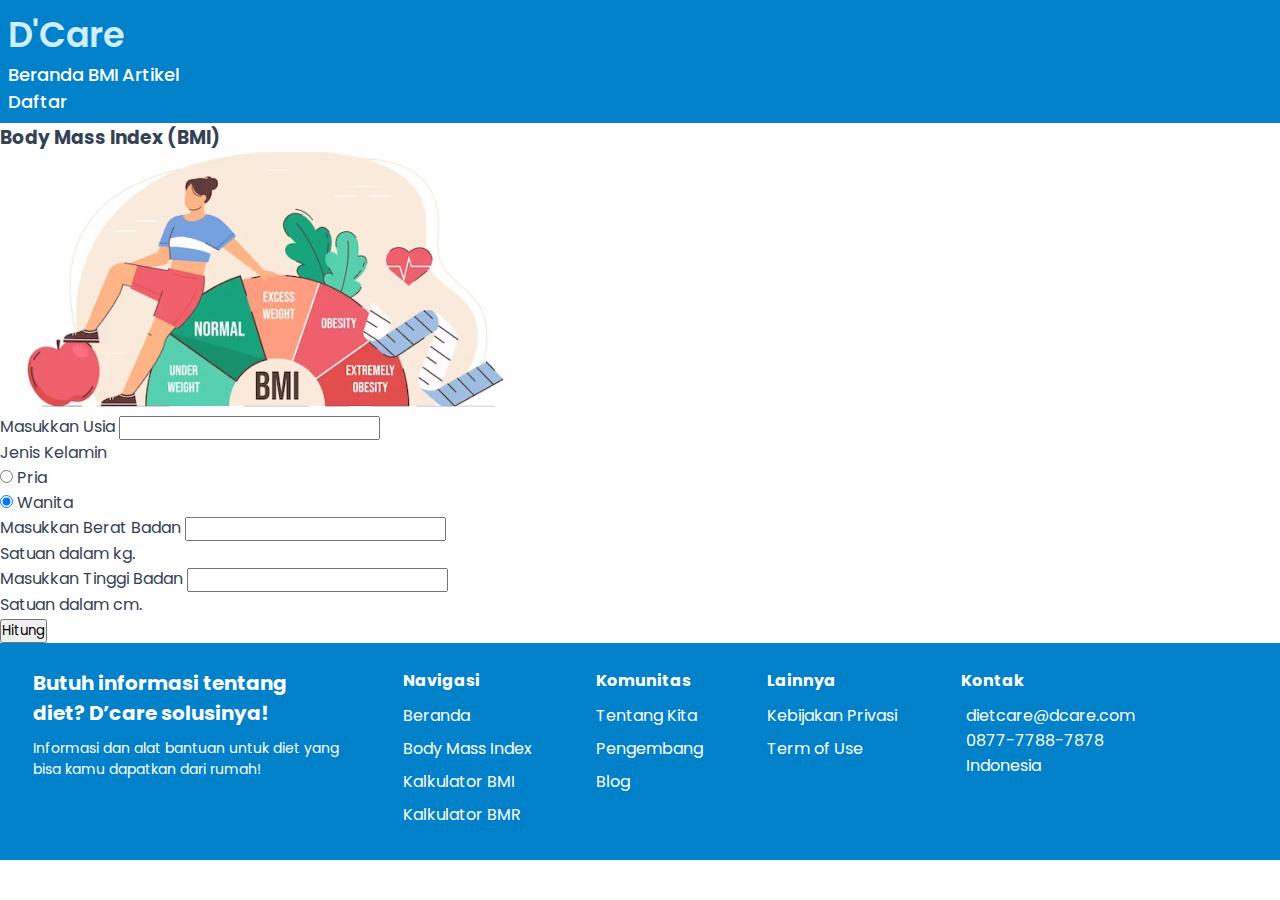
<file: BMI.html>
<!DOCTYPE html>
<html lang="en">
<head>
  <meta charset="UTF-8">
  <meta http-equiv="X-UA-Compatible" content="IE=edge">
  <meta name="viewport" content="width=device-width, initial-scale=1.0">
  <title>BMI Calculator</title>
  <link href="https://cdn.jsdelivr.net/npm/bootstrap@5.3.0-alpha3/dist/css/bootstrap.min.css" rel="stylesheet" integrity="sha384-KK94CHFLLe+nY2dmCWGMq91rCGa5gtU4mk92HdvYe+M/SXH301p5ILy+dN9+nJOZ" crossorigin="anonymous">
  <link rel="preconnect" href="https://fonts.googleapis.com">
  <link rel="preconnect" href="https://fonts.gstatic.com" crossorigin>
  <link href="https://fonts.googleapis.com/css2?family=Poppins:wght@100;200;300;400;500;600;700;800;900&display=swap" rel="stylesheet">
  <link href="homepage.css" rel="stylesheet">
  <link href="style.css" rel="stylesheet">
</head>
<body>
  <nav class="navbar">
    <div class="container-fluid mx-5">
      <div class="logo"><a href="#">D'Care</a></div>
      <ul class="menu">
        <li><a href="index.html" class="ms-4 menu-btn">Beranda</a></li>
        <li><a href="BMI.html" class="ms-4 menu-btn">BMI</a></li>
        <li><a href="artikel.html" class="mx-4 menu-btn">Artikel</a></li>
        <div class="d-inline">
          <li><a href="#masuk" class="btn btn-outline-light mx-1 menu-btn">Daftar</a></li>
          <li><a href="#masuk" class="btn btn-light mx-1 menu-btn-primary">Masuk</a></li>
        </div>
      </ul>
      <div class="menu-btn">
        <i class="fas fa-bars"></i>
      </div>
    </div>
  </nav>
  <div class="d-flex justify-content-center m-4">
    <h3 class="text-align-center fw-bold title-page">Body Mass Index (BMI)</h3>
  </div>
  <div class="d-flex justify-content-center mb-4 image">
    <img class="img-fluid" id="emptyBMI" src="images\emptyBMI.png">
  </div>
  <div class="d-flex justify-content-center form container-fluid">
    <form class="BMI" id="form" action="none" method="post">
      <div class="row">
        <div class="col-sm-6 mb-3">
          <label class="form-label fw-semibold">Masukkan Usia</label>
          <input type="number" class="form-control" id="age" required>
        </div>
        <div class="col-sm-6 mb-3">
          <label class="form-label fw-semibold">Jenis Kelamin</label>
          <div class="form-check">
            <input class="form-check-input" type="radio" name="flexRadioDefault" id="male">
            <label class="form-check-label" for="male">
              Pria
            </label>
          </div>
          <div class="form-check">
            <input class="form-check-input" type="radio" name="flexRadioDefault" id="female" checked>
            <label class="form-check-label" for="female">
              Wanita
            </label>
          </div>
        </div>
      </div>
      <div class="row">
        <div class="col-sm-6 mb-3">
          <label class="form-label fw-semibold">Masukkan Berat Badan</label>
          <input type="number" class="form-control" id="weight" required>
          <div class="form-text">Satuan dalam kg.</div>
        </div>
        <div class="col-sm-6 mb-3">
          <label class="form-label fw-semibold">Masukkan Tinggi Badan</label>
          <input type="number" class="form-control" id="height" required>
          <div class="form-text">Satuan dalam cm.</div>
        </div>
      </div>
      <button class="d-grid col-6 mx-auto btn btn-primary m-3" type="button" id="submit" onclick="calcBMI()">Hitung</button>

    </form>
  </div>
  <div class="d-flex justify-content-center m-3">
    <div id="hasil">  
    </div>
  </div>
  <footer>
    <div class="column left">
      <div class="text">Butuh informasi tentang diet? D’care solusinya!</div>
      <p>Informasi dan alat bantuan untuk diet yang bisa kamu dapatkan dari rumah!</p>
    </div>
    <div class="column right">
      <div class="footer-container">
        <div class="footer-heading footer-1">
          <h2>Navigasi</h2>
          <a href="#">Beranda</a>
          <a href="#">Body Mass Index</a>
          <a href="#">Kalkulator BMI</a>
          <a href="#">Kalkulator BMR</a>
        </div>
        <div class="footer-heading footer-2">
          <h2>Komunitas</h2>
          <a href="#">Tentang Kita</a>
          <a href="#">Pengembang</a>
          <a href="#">Blog</a>
        </div>
        <div class="footer-heading footer-3">
          <h2>Lainnya</h2>
          <a href="#">Kebijakan Privasi</a>
          <a href="#">Term of Use</a>
        </div>
        <div class="footer-heading footer-4">
          <h2>Kontak</h2>
          <div class="content">
            <div class="email">
              <i class="fas fa-envelope"></i>
              <span class="text">dietcare@dcare.com</span>
            </div>
            <div class="phone">
              <i class="fas fa-phone fa-flip-horizontal"></i>
              <span class="text">0877-7788-7878</span>
            </div>
            <div class="location">
              <i class="fas fa-map-marker-alt"></i>
              <span class="text">Indonesia</span>
            </div>
          </div>
        </div>
      </div>
    </div>
  </footer>
  
  <script src="BMI.js"></script>
  <script src="https://cdn.jsdelivr.net/npm/bootstrap@5.3.0-alpha3/dist/js/bootstrap.bundle.min.js" integrity="sha384-ENjdO4Dr2bkBIFxQpeoTz1HIcje39Wm4jDKdf19U8gI4ddQ3GYNS7NKfAdVQSZe" crossorigin="anonymous"></script>
  
</body>
</html>
</file>
<file: homepage.css>
/*  import google fonts */
@import url('https://fonts.googleapis.com/css2?family=Poppins:wght@400;500;600;700&family=Ubuntu:wght@400;500;700&display=swap');

*{
    margin: 0;
    padding: 0;
    box-sizing: border-box;
    text-decoration: none;
    font-family: 'Poppins' ;
}
html{
    scroll-behavior: smooth;
}

/* custom scroll bar */
::-webkit-scrollbar {
    width: 10px;
}
::-webkit-scrollbar-track {
    background: #f1f1f1;
}
::-webkit-scrollbar-thumb {
    background: #888;
}

::-webkit-scrollbar-thumb:hover {
    background: #555;
}

/* all similar content styling codes */
section{
    padding: 20px 0;
}

ul{
    margin-bottom: 0px;
}
.max-width{
    max-width: 1300px;
    padding: 0 80px;
    margin: auto;
}
.home, .skills, .about, .diet, footer{
    font-family: 'Poppins', sans-serif;
}
.about .about-content,
.skills .skills-content,
.contact .contact-content{
    display: flex;
    flex-wrap: wrap;
    align-items: center;
    justify-content: space-between;
}
section .title{
    position: relative;
    text-align: center;
    font-size: 40px;
    font-weight: 500;
    margin-bottom: 60px;
    padding-bottom: 20px;
    font-family: 'Ubuntu', sans-serif;
}
section .title::before{
    content: "";
    position: absolute;
    bottom: 0px;
    left: 50%;
    width: 180px;
    height: 3px;
    background: #111;
    transform: translateX(-50%);
}
section .title::after{
    position: absolute;
    bottom: -8px;
    left: 50%;
    font-size: 20px;
    color: rgb(212, 137, 87);
    padding: 0 5px;
    background: #fff;
    transform: translateX(-50%);
}

/* navbar styling */
.navbar{
    position: fixed;
    width: 100%;
    z-index: 999;
    padding: 30px 0;
    font-family: 'Ubuntu', sans-serif;
    transition: all 0.3s ease;
}
.navbar.sticky{
    padding: 15px 0;
    background: #0081C9;
}
.navbar .max-width{
    display: flex;
    align-items: center;
    justify-content: space-between;
}
.navbar .logo a{
    color: #CFEEFF;
    font-size: 35px;
    font-weight: 600;
    text-decoration: none;
}
.navbar .logo a span{
    color: #CFEEFF;
    transition: all 0.3s ease;
}
.navbar.sticky .logo a span{
    color: #0081C9;
}
.navbar .menu li{
    list-style: none;
    display: inline-block;
}
.navbar .menu li a{
    display: block;
    /* color: #fff; */
    font-size: 18px;
    font-weight: 500;
    /* margin-left: 25px; */
    transition: color 0.3s ease;
    align-items: center;
}
.navbar .menu li a:hover{
    color: #CFEEFF;
}
.navbar.sticky .menu li a:hover{
    color: #fff;
}

/* menu btn styling */
.menu-btn{
    color: #fff;
    font-size: 23px;
    cursor: pointer;
    display: none;
    text-decoration: none;
}
.menu-btn-primary {
    color: #0081C9;
    font-size: 23px;
    cursor: pointer;
    display: none;
    text-decoration: none;
}
.scroll-up-btn{
    position: fixed;
    height: 45px;
    width: 42px;
    background: #0081C9;
    right: 30px;
    bottom: 10px;
    text-align: center;
    line-height: 45px;
    color: #fff;
    z-index: 9999;
    font-size: 30px;
    border-radius: 6px;
    border-bottom-width: 2px;
    cursor: pointer;
    opacity: 0;
    pointer-events: none;
    transition: all 0.3s ease;
}
.scroll-up-btn.show{
    bottom: 30px;
    opacity: 1;
    pointer-events: auto;
}
.scroll-up-btn:hover{
    filter: brightness(90%);
}


/* beranda section styling */
.home{
    display: flex;
    background: url("banner.jpg") no-repeat center;
    background-color: #fff;
    height: 100vh;
    color: #CFEEFF;
    min-height: 500px;
    background-size: cover;
    background-attachment: fixed;
    font-family: 'Ubuntu', sans-serif;
}
.home .max-width{
    width: 100%;
    display: flex;
}
.home .max-width .row{
    margin-right: 0;
}
.home .home-content .text-1{
    font-size: 75px;
    font-weight: 600;
}
.home .home-content .text-2{
    font-size: 50px;
    /* margin-left: ; */
}

.home .home-content .text-3{
    font-size: 20px;
    margin-left: 5px;
}

.home .home-content a{
    display: inline-block;
    background: #0081C9;
    color: #fff;
    font-weight: 600;
    font-size: 18px;
    padding: 16px 36px;
    margin-top: 20px;
    font-weight: 400;
    border-radius: 10px;
    border: 2px solid #0081C9;
    transition: all 0.3s ease;
}
.home .home-content a:hover{
    background: none;
}

/* about section styling */
.about .title {
    color:#334155;
}
.about p.content {
    text-align: center;
    font-size: 16px;
    margin-bottom: 5px;
}

.about p.content span {
    vertical-align:text-top;
}

.about p.content-info {
    text-align: center;
    font-size: 12px;
}

.about .card-masuk{
    margin-top: 50px;
    margin-bottom: 50px;
    width: 616px;
    height: 203px;
    background: #CFEEFF;
    margin-left: auto;
    margin-right: auto;
    text-align: center;
    border-radius: 20px;
    padding: 50px 100px;
    transition: all 0.3s ease;
}

.about .card-masuk .box p {
    font-weight: 500;
    font-size: 16px;
}

.about .card-masuk .box a {
    display: inline-block;
    background: #0081C9;
    color: #fff;
    font-weight: 600;
    font-size: 16px;
    padding: 8px 38px;
    margin-top: 20px;
    font-weight: 400;
    border-radius: 10px;
    border: 2px solid #0081C9;
    transition: all 0.3s ease;
}

.about .card-masuk .box a:hover {
    color: #0081C9;
    background: none;
}

/* layanan section styling */
.layanan .title {
    color:#334155;
}
.layanan p.content {
    text-align: center;
    font-size: 16px;
    margin-bottom: 30px;
}
.card-layanan {
    display: flex;
    align-items: center;
    background-color: #fff;
    border-radius: 10px;
    box-shadow: 0 4px 6px rgba(0, 0, 0, 0.1);
    overflow: hidden;
    transition: box-shadow 0.3s ease;
    text-decoration: none;
}

.card-layanan:hover {
    box-shadow: 0 8px 12px rgba(0, 0, 0, 0.2);
}

.card-layanan img {
    width: 40%;
    object-fit: cover;
    height: 100%;
}

.content-1 {
    padding: 20px;
}  

.content-1 h2 {
    margin-top: 0;
    margin-bottom: 10px;
    font-size: 24px;
}

.content-1 p {
    margin: 0;
    font-size: 16px;
    line-height: 1.5;
}


/* artikel section styling */
.artikel .title {
    color:#334155;
}
.artikel p.content {
    text-align: center;
    font-size: 16px;
    margin-bottom: 30px;
}

.flex-container {
    display: flex;
    /* flex-wrap: wrap; */
    justify-content: space-between;
}

.box-artikel {
    display: flex;
    flex-direction: column;
    justify-content: center;
    align-items: center;
    text-align: center;
    flex-basis: calc(50% - 20px);
    margin: 10px;
    border: 1px solid #ccc;
    padding: 10px;
    background-color: #fff;
    border-radius: 10px;
    box-shadow: 0 4px 6px rgba(0, 0, 0, 0.1);
    overflow: hidden;
    transition: box-shadow 0.3s ease;
    text-decoration: none;
}

.box-artikel:hover {
    box-shadow: 0 8px 12px rgba(0, 0, 0, 0.2);
}

.box-artikel img {
    width: 100%;
    margin-right: 10px;
}

.box-artikel article {
    width: 100%;
}

.box-artikel h2 {
    font-size: 18px;
    margin-bottom: 20px;
}

.box-artikel p {
    font-size: 14px;
    line-height: 1.5;
}

.box-artikel a {
    text-decoration: none;
    color: inherit;
}

@media (max-width: 768px) {
    .box-artikel {
        flex-direction: column;
    }
    
    .box-artikel img {
        width: 100%;
        margin-right: 0;
        margin-bottom: 10px;
    }
    
    .box-artikel article {
        width: 100%;
    }
}


/* footer section styling */
footer {
    width: 100%;
    /* weight: 40px; */
    padding: 15px 23px;
    background-color: #0081C9;
    color: #fff;
    display: flex;
    justify-content:center ;
    margin: auto;
}

footer .column {
    float: left;
    padding: 10px;
}

footer .left {
    width: 30%;

}

footer .left .text {
    width: 80%;
    padding-bottom: 10px;
    font-weight: 700;
    font-size: 20px;
    text-align: left;
}

footer .left p {
    width: 90%;
    text-align:start;
    /* font-weight:/*  masih perlu di edit font-nya */
    font-size: 14px;
}

.right {
    width: 70%;
    padding: 10px;
}

.right .footer-container {
    display: flex;
    flex-wrap: wrap; 
    background-color: #0081C9;

}

.right .footer-heading {
    display: flex;
    flex-direction: column;
    margin-right: 4rem;
}

.right .footer-heading h2 {
    font-size: 16px;
    margin-bottom: 10px;
}

.footer-heading a {
    color:#fff;
    font-size: 16px;
    text-decoration: none;
    margin-bottom: 0.5rem;
}

.footer-heading a:hover {
    color:#111;
    transition: 0.3s ease-out;
}

.footer-4 .content i {
    color: #fff;
    font-size: 16px;
    margin-right: 5px;
} 

.footer-4 .content span .text {
    margin: left 30px;
}

footer span a{
    color: rgb(212, 137, 87);
    text-decoration: none;
}
footer span a:hover{
    text-decoration: underline;
}


/* responsive media query start */
@media (max-width: 1104px) {
    .about .about-content .left img{
        height: 350px;
        width: 300px;
    }
}

@media (max-width: 991px) {
    .max-width{
        padding: 0 50px;
    }
}
@media (max-width: 947px){
    .menu-btn, .menu-btn-primary{
        display: block;
        z-index: 999;
    }
    .menu-btn, .menu-btn-primary i.active:before{
        content: "\f00d";
    }
    .navbar .menu{
        position: fixed;
        height: 100vh;
        width: 100%;
        left: -100%;
        top: 0;
        background: #111;
        text-align: center;
        padding-top: 80px;
        transition: all 0.3s ease;
    }
    .navbar .menu.active{
        left: 0;
    }
    .navbar .menu li{
        display: block;
    }
    .navbar .menu li a{
        display: inline-block;
        margin: 20px 0;
        font-size: 25px;
    }
    .home .home-content .text-1{
        font-size: 60px;
    }
    .home .home-content .text-2{
        font-size: 30px;
    }
    .home .home-content a{
        font-size: 23px;
        padding: 10px 30px;
    }
    .max-width{
        max-width: 930px;
    }
    .about .about-content .column{
        width: 100%;
    }
    .about .about-content .left{
        display: flex;
        justify-content: center;
        margin: 0 auto 60px;
    }
    .about .about-content .right{
        flex: 100%;
    }
    .skills .skills-content .column,
    .contact .contact-content .column{
        width: 100%;
        margin-bottom: 35px;
    }
}

@media (max-width: 690px) {
    .max-width{
        padding: 0 23px;
    }
    .home .home-content .text-1{
        font-size: 50px;
    }
    .home .home-content .text-2{
        font-size: 32px;
    }
    .home .home-content a{
        font-size: 20px;
    }
}

@media (max-width: 500px) {
    .home .home-content .text-1{
        font-size: 50px;
    }
    .home .home-content .text-2{
        font-size: 27px;
    }
    .about .about-content .right .text,
    .skills .skills-content .left .text{
        font-size: 19px;
    }
    .contact .right form .fields{
        flex-direction: column;
    }
    .contact .right form .name,
    .contact .right form .email{
        margin: 0;
    }
    .right form .error-box{
        width: 150px;
    }
    .scroll-up-btn{
        right: 15px;
        bottom: 15px;
        height: 38px;
        width: 35px;
        font-size: 23px;
        line-height: 38px;
    }
}
</file>
<file: style.css>
*{
  margin: 0;
  padding: 0;
  box-sizing: border-box;
}

body{
  font-family: 'Poppins', sans-serif;
  color: #334155;
}

nav{
  align-items: center;
}

.navbar-brand{
  color: #f5f5f5;
  font-weight: 700;
}

.nav-link {
  color: #f5f5f5;
  text-align: center;
}
.navbar-nav .nav-link.active,
.navbar-nav .nav-link.show {
  color: #f5f5f5;
  font-weight: 600;
}

.bg-primary{
  color: #0081C9;
}

.navbar{
  position: static;
  background-color: #0081C9;
  padding: 8px;
}
</file>
